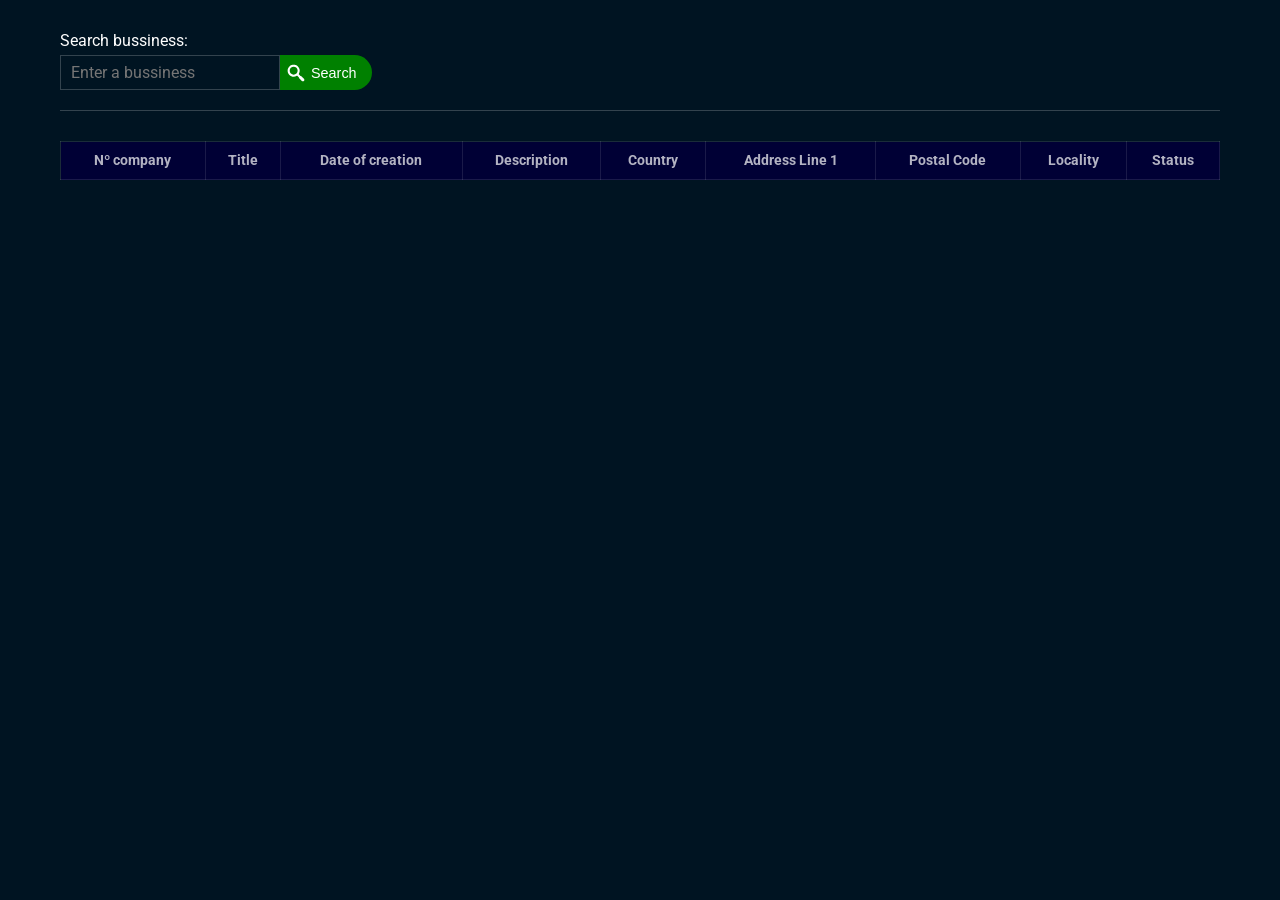
<file: index.html>
<!DOCTYPE html>
<html lang="es-VE">

<head>
    <meta charset="UTF-8">
    <meta http-equiv="X-UA-Compatible" content="IE=edge">
    <meta name="viewport" content="width=device-width, initial-scale=1.0">
    <title>Consultar empresa</title>

    <link href="vista/css/style.css" rel="stylesheet">
</head>

<body>
    <template id="plantilla">
        <div class="caja giro-constante size">
            <svg class="lienzo giro-intervalo" viewBox="0 0 140 140">
                <circle class="cir cir--fijo" cx="70" cy="70" r="65"></circle>
                <circle class="cir cir--completando giro-trazo" cx="70" cy="70" r="65"></circle>
            </svg>
        </div>
    </template>

    <main id="app">
        <form class="form" id="form-busqueda" action="api/" method="post">
            <label class="form__label">
                <span class="form__caption">Search bussiness:</span>
                <input class="form__text" id="empresa" name="empresa" type="text" placeholder="Enter a bussiness" required="" pattern="[a-zA-Z]+">
            </label>

            <div class="group-buttons">
                <button class="btn btn--success form__button" id="btn-enviar" type="submit">
                    <svg viewBox="0 0 170.63589 178.25357" class="icon icon--small" aria-label="Search">
                        <g transform="translate(-22.407312,-83.39003)">
                            <path
                                class="icon__path"
                                d="m 48.819936,113.61149 c -20.941946,20.94195 -20.941583,55.1772 3.64e-4,76.11915 17.716697,17.71669 44.946436,20.4433 65.59358,8.18367 l 4.6702,-0.58165 15.26058,15.26058 -0.26133,4.99052 25.6579,25.65789 c 5.18235,5.18236 13.52651,5.18236 18.70886,0 5.18236,-5.18236 5.18236,-13.52651 0,-18.70887 l -25.65789,-25.65789 -4.99052,0.26133 -15.26058,-15.26058 0.58165,-4.6702 c 12.25963,-20.64714 9.53302,-47.87688 -8.18367,-65.59358 -20.94195,-20.941951 -55.1772,-20.942314 -76.119144,-3.7e-4 z m 13.096938,13.09694 c 13.86423,-13.86423 36.061401,-13.86423 49.925626,0 13.86423,13.86423 13.86424,36.06141 1e-5,49.92564 -13.864232,13.86423 -36.061408,13.86423 -49.925638,0 -13.864232,-13.86424 -13.864228,-36.06141 2e-6,-49.92564 z"
                                id="path14" inkscape:connector-curvature="0"
                                sodipodi:nodetypes="ssccccsssccccsssssss" />
                        </g>
                    </svg>

                    <span>Search</span>
                </button>
            </div>
        </form>

        <hr>

        <div class="table-container" id="tabla"></div>
    </main>

    <script src="app/js/main.js" type="module"></script>
</body>

</html>
</file>
<file: vista/css/style.css>
@charset "UTF-8";
@import url("https://fonts.googleapis.com/css2?family=Roboto:ital,wght@0,100;0,300;0,400;0,500;0,700;0,900;1,100;1,300;1,400;1,500;1,700;1,900&display=swap");
@keyframes giro-trazo {
  50% {
    stroke-dashoffset: 440;
  }
}
/* Giro en intervalo. Se aplicará en el lienzo */
@keyframes giro-intervalo {
  0% {
    transform: rotateZ(-449deg);
  }
  50%,
    100% {
    transform: rotateZ(-90deg);
  }
}
/* Animación para giro constante de 360 grados */
@keyframes giro-constante {
  from {
    transform: rotateZ(-359deg);
  }
}
:root {
  --color: white;
  --diametro: 100px;
}

/* Propiedades comunes del lienzo y la caja */
.size {
  --diametro: 20px;
  width: var(--diametro);
  height: var(--diametro);
}

/* Lienzo donde se ubica la circunferencia */
.lienzo {
  transform: rotateZ(-90deg);
}

.cir {
  fill: none;
}
.cir--completando {
  stroke: var(--color);
  stroke-width: 10;
  /* Matriz de guiones */
  stroke-dasharray: 440;
  stroke-dashoffset: 80;
}

.giro-trazo {
  animation: 2.5s ease giro-trazo infinite;
}
.giro-intervalo {
  animation: 2.5s ease giro-intervalo infinite;
}
.giro-constante {
  animation: 2s linear giro-constante infinite;
}

main {
  margin: 0 auto;
  max-width: 1200px;
  width: calc(100% - 20px);
  padding: 20px;
}

.table-container {
  padding: 0;
  overflow: auto;
}

.enterprise-table {
  width: 100%;
  max-width: 1200px;
  margin: 0 auto;
  border-collapse: collapse;
  color: rgba(255, 255, 255, 0.7);
  font-size: 90%;
}
.enterprise-table col:nth-of-type(2n) {
  background-color: rgba(255, 255, 255, 0.02);
}
.enterprise-table col:hover {
  background-color: rgba(255, 165, 0, 0.1);
}
.enterprise-table th, .enterprise-table td {
  border: 1px solid rgba(255, 255, 255, 0.1);
  padding: 10px;
}
.enterprise-table th {
  background-color: #000035;
}
.enterprise-table__item {
  padding: 10px;
  transition: 300ms ease;
}
.enterprise-table__item:hover {
  opacity: 0.8;
}
.enterprise-table__item:active {
  opacity: 1;
}
.enterprise-table__item:nth-of-type(2n) {
  background-color: rgba(255, 255, 255, 0.03);
}
.enterprise-table__success {
  background-color: #004000;
  color: rgba(255, 255, 255, 0.7);
  font-size: 1.2rem;
}
.enterprise-table__success strong {
  font-size: 100%;
}
.enterprise-table__success td {
  padding: 15px;
}

.form {
  display: flex;
  --height: 70px;
  --height-button: calc(var(--height) / 2);
}
.form__text {
  background-color: transparent;
  font: inherit;
  border: 1px solid rgba(255, 255, 255, 0.2);
  padding: 0 10px;
  outline: medium none;
  color: rgba(255, 255, 255, 0.8);
  display: block;
  position: absolute;
  margin: auto;
  left: 0;
  right: 0;
  top: auto;
  bottom: 0;
  width: 100%;
  height: var(--height-button);
}
.form__label {
  position: relative;
  min-width: 220px;
  height: var(--height);
}
.form__caption {
  display: block;
  position: absolute;
  margin: auto;
  left: 0;
  right: 0;
  bottom: calc(var(--height-button) + 5px);
}
.form__button {
  position: absolute;
  margin: auto;
  bottom: 0;
}

.group-buttons {
  position: relative;
  height: var(--height);
  min-width: 170px;
}

.btn {
  --fondo: #0071bb;
  --apariencia: button;
  --radio: 0 calc(var(--height) / 2) calc(var(--height) / 2) 0;
  -webkit-appearance: var(--apariencia);
  -moz-appearance: var(--apariencia);
  appearance: var(--apariencia);
  border: 0;
  background-color: var(--fondo);
  background-image: none;
  color: white;
  height: calc(var(--height) / 2);
  border-radius: var(--radio);
  font-size: 90%;
  transition: 300ms ease;
  display: flex;
  align-items: center;
  gap: 5px;
  padding-right: 15px;
  outline: medium none;
}
.btn:active {
  transition: none;
}
.btn--success {
  --fondo:#008000;
}
.btn--success:hover {
  --fondo: #006700;
}
.btn--success:focus {
  opacity: 0.85;
}
.btn--success:active {
  --fondo: #008000;
}

.icon {
  height: var(--size);
  width: var(--size);
  fill: white;
}
.icon--small {
  --size: 20px;
}
.icon__path {
  fill: white;
}

::-moz-focus-inner {
  border: 0;
}

:root {
  font-family: 'Roboto', sans-serif;
  background-color: #001422;
  color: white;
}

html, body {
  margin: 0;
  padding: 0;
}

body {
  height: 100vh;
}

a {
  text-decoration: none;
  color: #0071bb;
}
a:not([class]):hover {
  text-decoration: underline;
}

* {
  -webkit-box-sizing: border-box;
  -moz-box-sizing: border-box;
  box-sizing: border-box;
}
*::before, *::after {
  -webkit-box-sizing: inherit;
  -moz-box-sizing: inherit;
  box-sizing: inherit;
}

.width {
  width: calc(100% - 20px);
}

.max--width {
  width: 1200px;
}

.min--height {
  min-height: 100vh;
}

hr {
  margin: 20px auto 30px;
  border: 0;
  border-bottom: 1px solid rgba(255, 255, 255, 0.2);
}

pre, code {
  word-wrap: break-word;
  white-space: pre-wrap;
  background-color: #d9f0ff;
  color: #0071bb;
  font-size: 0.9rem;
  line-height: 1.5;
  padding: 10px;
  overflow: auto;
  font-variant: normal;
}

.viewport--width {
  min-width: 100%;
}
.viewport--height {
  min-height: 100vh;
}

.text--small {
  font-size: 0.8em;
}
.text--big {
  font-size: 1.2em;
}
.text--variant {
  font-variant: small-caps;
}
.text--justify {
  text-align: justify;
}
.text--left {
  text-align: left;
}
.text--center {
  text-align: center;
}
.text--right {
  text-align: right;
}

.default, .predeterminado {
  width: calc(calc(100% - 20px) - 10px);
  max-width: 1200px;
}
.default:not(hr), .predeterminado:not(hr) {
  margin: 0 auto;
}

.line--default, .line--predeterminado {
  margin: 20px auto;
  border-left: 0;
  border-right: 0;
  border-top: 0;
  border-bottom: 1px solid;
  height: 0;
}

.copyright {
  min-height: 60px;
  display: flex;
  align-items: center;
}

.developer {
  position: relative;
  min-height: 30px;
}
.developer--link {
  text-decoration: none;
  color: #a1daff;
  outline: medium none;
}
.developer--link:hover {
  text-decoration: underline;
}

.padding {
  --padding: 5px;
}
.padding--left {
  padding-left: var(--padding);
}
.padding--right {
  padding-right: var(--padding);
}
.padding--horizontal {
  padding-left: var(--padding);
  padding-right: var(--padding);
}
.padding--vertical {
  padding-top: var(--padding);
  padding-bottom: var(--padding);
}
.padding--all {
  padding: var(--padding);
}

/*# sourceMappingURL=style.css.map */
</file>
